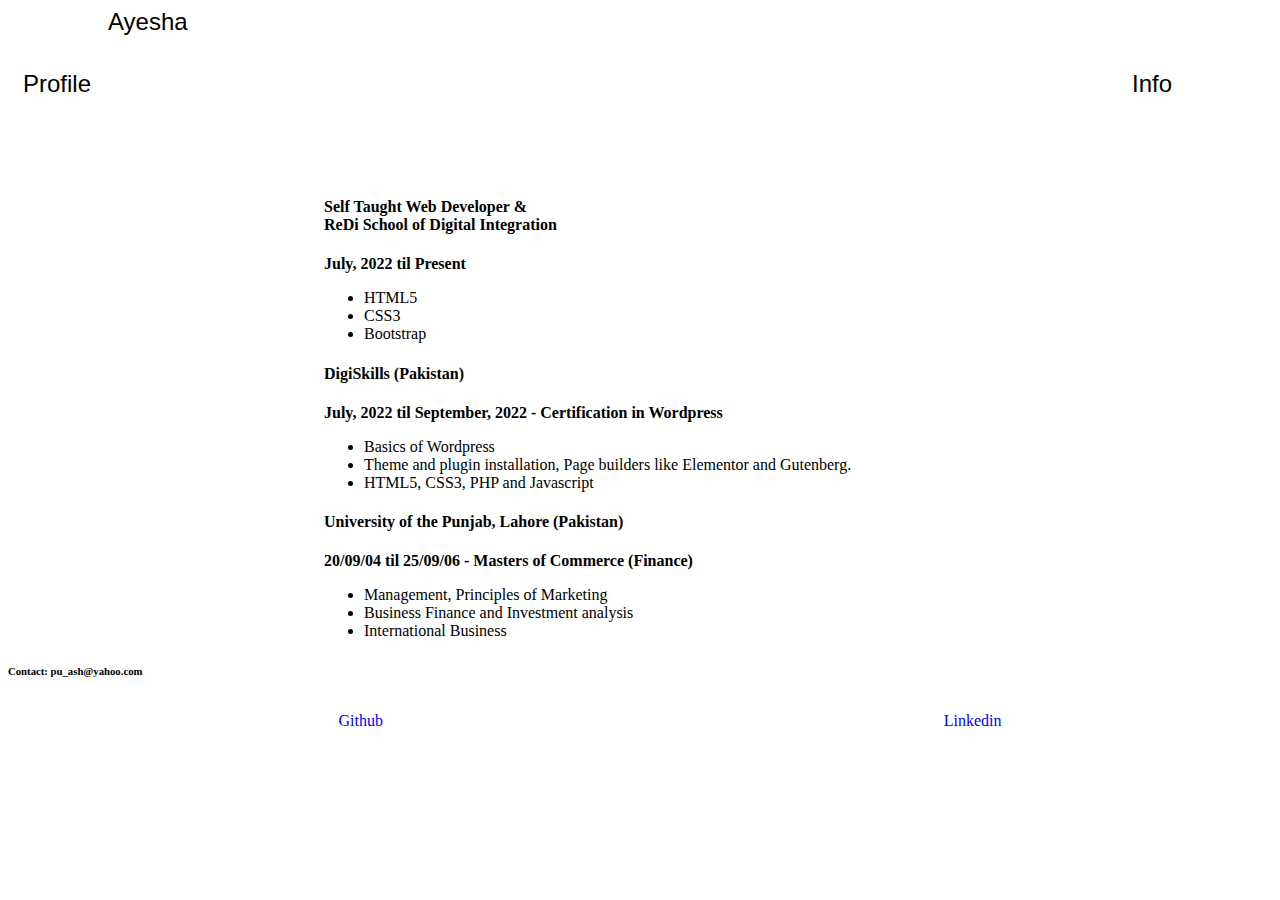
<file: info.html>
<!doctype html>
<html lang="en">
  <head>
    <meta charset="utf-8">
    <meta name="viewport" content="width=device-width, initial-scale=1">
    <link href="https://cdn.jsdelivr.net/npm/bootstrap@5.0.1/dist/css/bootstrap.min.css" rel="stylesheet" integrity="sha384-+0n0xVW2eSR5OomGNYDnhzAbDsOXxcvSN1TPprVMTNDbiYZCxYbOOl7+AMvyTG2x" crossorigin="anonymous">
    <link rel="stylesheet" href="assets/css/style.css" type="text/css" />
    <title>Personal Portfolio</title>
  </head>
  <body>
    <!-- <nav class="navbar bg-light fixed-top">
        <ul class="nav-bar">
            <a href="index.html"><li>Home</li></a>
            <a href="profile.html"><li>Profile</li></a>
            <a href="info.html"><li>Info</li></a>
        </ul>
    </nav> -->

    <!-- <div class="education margin-top my-3 text-center">
      <h4>Self Taught Software Developer</h4>
      <p class="experience-title">July, 2022 til Present</p>
        <ul class="list-group">
          <li class="list-group-item">HTML5</li>
          <li class="list-group-item">CSS3</li>
          <li class="list-group-item">Bootstrap</li>
        </ul>
  </div> -->
  <nav class="navbar bg-light fixed-top">
      
    <a class="home-link" href="index.html">Ayesha</a>
    <ul class="nav-bar">
        <a href="profile.html"><li>Profile</li></a>
        <a href="info.html"><li>Info</li></a>
    </ul>
</nav>
    
    <div class="education margin-top my-3 text-center">
        <h4>Self Taught Web Developer & <br> ReDi School of Digital Integration</h4>
        <p class="experience-title">July, 2022 til Present</p>
          <ul class="list-group">
            <li class="list-group-item">HTML5</li>
            <li class="list-group-item">CSS3</li>
            <li class="list-group-item">Bootstrap</li>
          </ul>
    </div>

    <div class="education my-3 text-center mt-5">
      <h4>DigiSkills (Pakistan)</h4>
      <p class="experience-title">July, 2022 til September, 2022 - Certification in Wordpress</p>
        <ul class="list-group">
          <li class="list-group-item">Basics of Wordpress</li>
          <li class="list-group-item">Theme and plugin installation, Page builders like Elementor and Gutenberg.</li>
          <li class="list-group-item">HTML5, CSS3, PHP and Javascript</li>
        </ul>
      </div>

<div class="education my-3 text-center mt-5">
<h4>University of the Punjab, Lahore (Pakistan)</h4>
<p class="experience-title">20/09/04 til 25/09/06  - Masters of Commerce (Finance)</p>
  <ul class="list-group">
    <li class="list-group-item">Management, Principles of Marketing</li>
    <li class="list-group-item">Business Finance and Investment analysis</li>
    <li class="list-group-item">International Business</li>
  </ul>
</div>
<div class="row mt-5">
    <div class="col text-center">
        <h6>Contact: pu_ash@yahoo.com</h6>
    </div>
</div>
<footer class="mt-5">
    <ul class="footer-links bg-light">
        <a href="#" target="_blank"><li></li>Github</a>
        <a href="#" target="_blank"><li>Linkedin</li></a>
    </ul>
</footer>
   
    <script src="https://cdn.jsdelivr.net/npm/bootstrap@5.0.1/dist/js/bootstrap.bundle.min.js" integrity="sha384-gtEjrD/SeCtmISkJkNUaaKMoLD0//ElJ19smozuHV6z3Iehds+3Ulb9Bn9Plx0x4" crossorigin="anonymous"></script>
  </body>
</html>
</file>
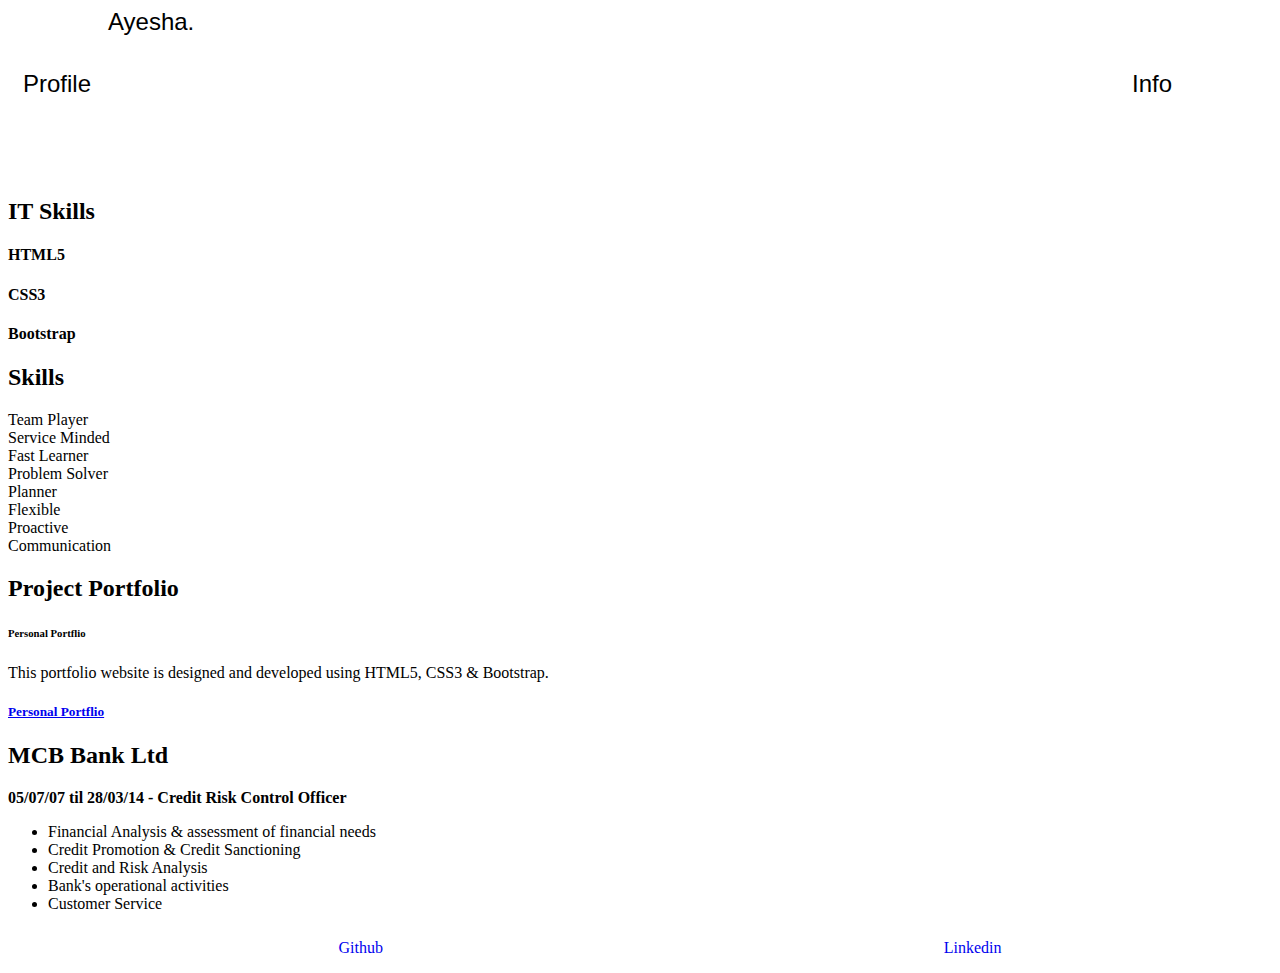
<file: profile.html>
<!doctype html>
<html lang="en">
  <head>
    <meta charset="utf-8">
    <meta name="viewport" content="width=device-width, initial-scale=1">
    <link href="https://cdn.jsdelivr.net/npm/bootstrap@5.0.1/dist/css/bootstrap.min.css" rel="stylesheet" integrity="sha384-+0n0xVW2eSR5OomGNYDnhzAbDsOXxcvSN1TPprVMTNDbiYZCxYbOOl7+AMvyTG2x" crossorigin="anonymous">
    <link rel="stylesheet" href="assets/css/style.css" type="text/css" />
    <title>Personal Portfolio</title>
  </head>
  <body>
  <nav class="navbar bg-light fixed-top">
      
    <a class="home-link" href="index.html">Ayesha.</a>
    <ul class="nav-bar">
        <a href="profile.html"><li>Profile</li></a>
        <a href="info.html"><li>Info</li></a>
    </ul>
</nav>

    <h2 class="text-center margin-top">IT Skills</h2>

    <div class="container skills-container">
   <div class="row mt-3">
       
       
       <div class="col-sm-2">
            <h4 class="skills-name">HTML5</h4>
        </div>
        <div class="col-sm-10 progress mt-1 skills-bar">
            <div class="progress-bar progress-bar-striped" role="progressbar" style="width: 75%" aria-valuenow="10" aria-valuemin="0" aria-valuemax="100"></div>
          </div>

        
   </div>

   <div class="row mt-1">
       
       
    <div class="col-sm-2">
         <h4 class="skills-name">CSS3</h4>
     </div>
     <div class="col-sm-10 progress mt-1 skills-bar">
         <div class="progress-bar progress-bar-striped" role="progressbar" style="width: 50%" aria-valuenow="10" aria-valuemin="0" aria-valuemax="100"></div>
       </div>

       <div class="row mt-1">
       
       
        <div class="col-sm-2">
             <h4 class="skills-name">Bootstrap</h4>
         </div>
         <div class="col-sm-10 progress mt-1 skills-bar">
             <div class="progress-bar progress-bar-striped" role="progressbar" style="width: 75%" aria-valuenow="10" aria-valuemin="0" aria-valuemax="100"></div>
           </div>
    
        </div>
     
</div>

<div class="row mt-3">
  <h2 class="text-center">Skills</h2>
    <div class="col-6 col-md-3">
        <div class="soft-skills btn">Team Player</div>
    </div>
    <div class="col-6 col-md-3">
        <div class="soft-skills btn">Service Minded</div>
    </div>
    <div class="col-6 col-md-3">
        <div class="soft-skills btn">Fast Learner</div>
    </div>
    <div class="col-6 col-md-3">
      <div class="soft-skills btn">Problem Solver</div>
  </div>
</div>

<div class="row mt-3">
  <div class="col-6 col-md-3">
      <div class="soft-skills btn">Planner</div>
  </div>
  <div class="col-6 col-md-3">
      <div class="soft-skills btn">Flexible</div>
  </div>
  <div class="col-6 col-md-3">
      <div class="soft-skills btn">Proactive</div>
  </div>
  <div class="col-6 col-md-3">
    <div class="soft-skills btn">Communication </div>
</div>
</div>

<div class="portfolio">
  <div class="row">
    <h2 class="text-center my-3">Project Portfolio</h2>
    <div class="col-md-4">
      <h6>Personal Portflio</h6>
      <p>This portfolio website is designed and developed using HTML5, CSS3 & Bootstrap.</p>
    </div>
    <div class="col-md-8 text-center">
     <a href="https://ashisohail.github.io/personal-portfolio/" target="_blank"><h5>Personal Portflio</h5> </a>
    </div>
  </div>
</div>

<div class="workd-experience my-3">
<h2>MCB Bank Ltd</h2>
<p class="experience-title">05/07/07 til 28/03/14 - Credit Risk Control Officer</p>
  <ul class="list-group">
    <li class="list-group-item">Financial Analysis & assessment of financial needs</li>
    <li class="list-group-item">Credit Promotion & Credit Sanctioning</li>
    <li class="list-group-item">Credit and Risk Analysis</li>
    <li class="list-group-item">Bank's operational activities</li>
    <li class="list-group-item">Customer Service</li>
  </ul>
</div>
</div>

<footer class="mt-5">
  <ul class="footer-links bg-light">
      <a href="#" target="_blank"><li></li>Github</a>
      <a href="#" target="_blank"><li>Linkedin</li></a>
  </ul>
</footer>
   
    <script src="https://cdn.jsdelivr.net/npm/bootstrap@5.0.1/dist/js/bootstrap.bundle.min.js" integrity="sha384-gtEjrD/SeCtmISkJkNUaaKMoLD0//ElJ19smozuHV6z3Iehds+3Ulb9Bn9Plx0x4" crossorigin="anonymous"></script>
  </body>
</html>
</file>
<file: assets/css/style.css>
.landing-page {
   display: flex; 
   justify-content: space-around; 
   height: 700px;
   flex-direction: row;
   align-items: center;

   /* background-attachment: fixed;
   background-position: center;
   background-repeat: no-repeat;
   background-size: cover;
   min-height: 500px;
   background-image: url(../assets/images/pattern-bg.jpg); */

}

.landing-title {
    max-width: 30%;
    text-align: justify;
    font-family: 'Trebuchet MS', 'Lucida Sans Unicode', 'Lucida Grande', 'Lucida Sans', Arial, sans-serif;
   
}

.landing-description {
    max-width: 40%;
    text-align: justify;
    font-family:'Trebuchet MS', 'Lucida Sans Unicode', 'Lucida Grande', 'Lucida Sans', Arial, sans-serif;
    font-size: x-large;
}

.landing-social {
    max-width: 20%;
    text-align: justify;
    font-family: 'Trebuchet MS', 'Lucida Sans Unicode', 'Lucida Grande', 'Lucida Sans', Arial, sans-serif;
}

.nav-bar {
    display: flex;
    list-style-type: none;
    justify-content: space-between;
    padding-left: 15px;
    font-family: 'Trebuchet MS', 'Lucida Sans Unicode', 'Lucida Grande', 'Lucida Sans', Arial, sans-serif;
    font-size: x-large;
}

.nav-bar > a {
    margin-left: 0px !important;
    padding-top: 10px;
    text-decoration: none;
    color: black;
}

.nav-bar > a:first-child {
    padding-right: 20px;
}

.nav-bar:nth-last-child(1) {
    padding-right: 100px;
}

.home-link {
    text-decoration: none;
    padding-left: 100px;
    font-family: 'Trebuchet MS', 'Lucida Sans Unicode', 'Lucida Grande', 'Lucida Sans', Arial, sans-serif;
    font-size: x-large;
    padding-bottom: 10px;
    color: black;
}

.nav-container {
    top: fixed;
}

.main-heading {
    margin: 250px auto;
}

.title {
    color: #130e0d;
}

*:focus {
    outline: none !important;
    box-shadow: none !important;
}

.btn-main:hover {
background-color: #000;
color: #fff;
transition: ease-in 400ms;
}


/* ---------------------media queries */

@media(max-width: 425px) {
.title {
    font-size: medium;
    font-weight: bold;
    padding-left: 30px !important;
    }

    .title-heading {
        font-size: 18px !important;
    }

    .btn-main {
        padding: 2px 5px !important;
    }

    .btn-container {
        padding-left: 30px !important;
    }
}


/* ------------------------ profile page */

.margin-top {
    margin-top: 100px !important;
}
.skills-container {
    width: 60%;
}

.skills-bar {
    max-width: 400px !important;
    margin-left: 30px !important;
}

.row {
    --bs-gutter-x: none !important
}

.experience-title {
    font-weight: 600;
}

.portfolio-image {
    background-image: url(../images/personal-profile.png);
    background-position: center center;
    background-repeat: no-repeat; 
    background-size: cover;
    object-fit: contain;
    height: 35vh;
    width: 38vw;
    overflow-y: hidden; 
    cursor: pointer;
}

@media(max-width: 768px) {
    .skills-container {
        width: 80%;
    }

    .portfolio-image {
        height: 35vh;
        width: 50vw;
    }
}

@media(max-width: 425px) {
    .skills-container {
        width: 70%;
    }
    .soft-skills {
        padding: 0px !important;
        text-align: left !important;
        width: 150px !important;
    }
    .portfolio-image {
        height: 35vh;
        width: 60vw;
    }

    .education {
        max-width: 100%;
   
    }
}

/* --------------------info page */

.education {
    max-width: 50%;
    margin: 0 auto;
}

@media(max-width: 425px) {
    
    .education {
        max-width: 80%;
   
    }
}

/* --------------------footer */

.footer-links {
    display: flex;
    justify-content: space-around;
    list-style-type: none;
}
.footer-links > a {
    margin-left: 20px !important;
    padding-top: 10px;
    text-decoration: none;
}
</file>
